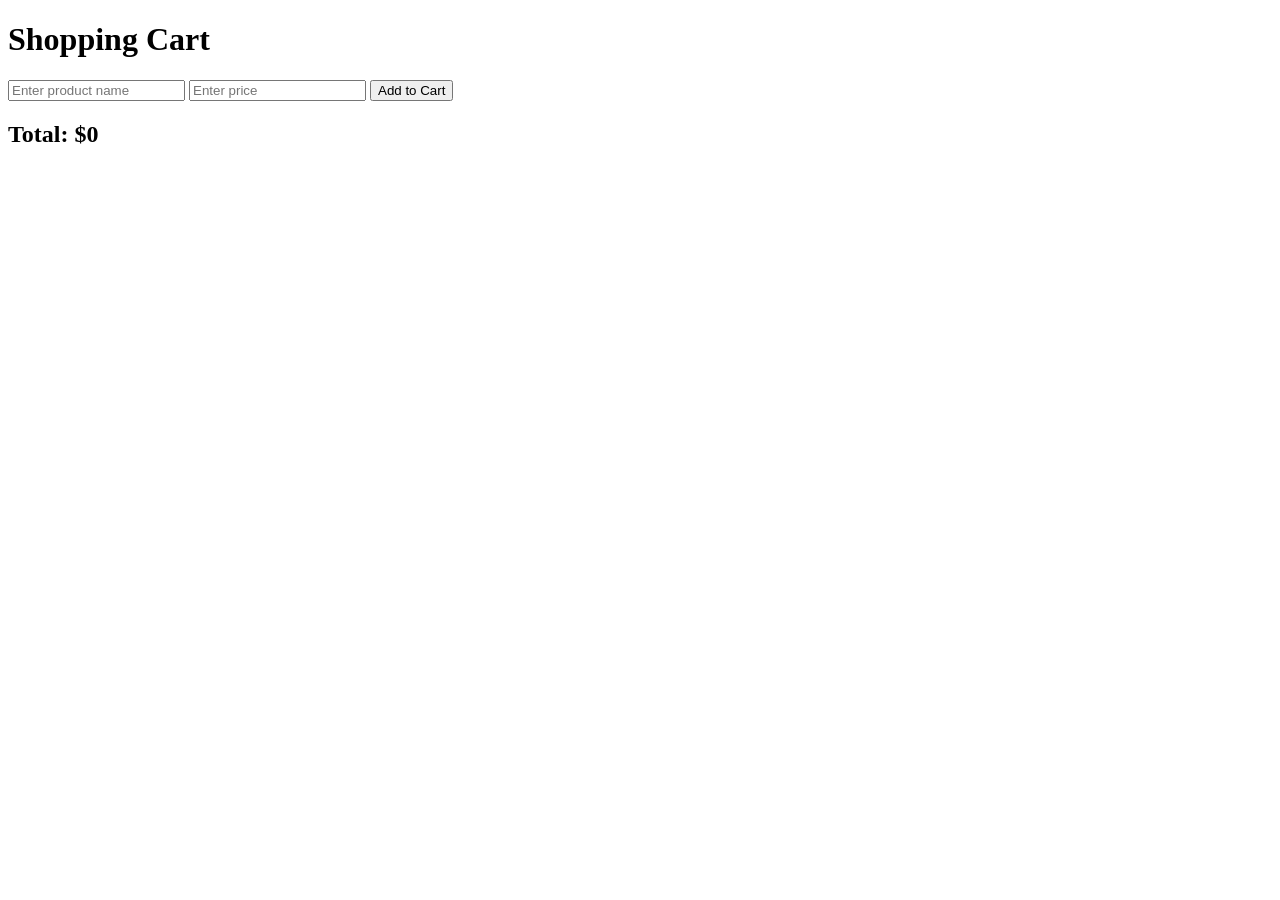
<file: shopping-Cart/complete/index.html>
<!DOCTYPE html>
<html lang="en">
  <head>
    <meta charset="UTF-8" />
    <meta name="viewport" content="width=device-width, initial-scale=1.0" />
    <title>Shopping Cart</title>
  </head>
  <body>
    <h1>Shopping Cart</h1>
    <div>
      <input type="text" id="product-name" placeholder="Enter product name" />
      <input type="number" id="product-price" placeholder="Enter price" />
      <button onclick="addProduct()">Add to Cart</button>
    </div>

    <ul id="cart-list"></ul>

    <h2>Total: $<span id="total-price">0</span></h2>

    <script src="script.js"></script>
  </body>
</html>
</file>
